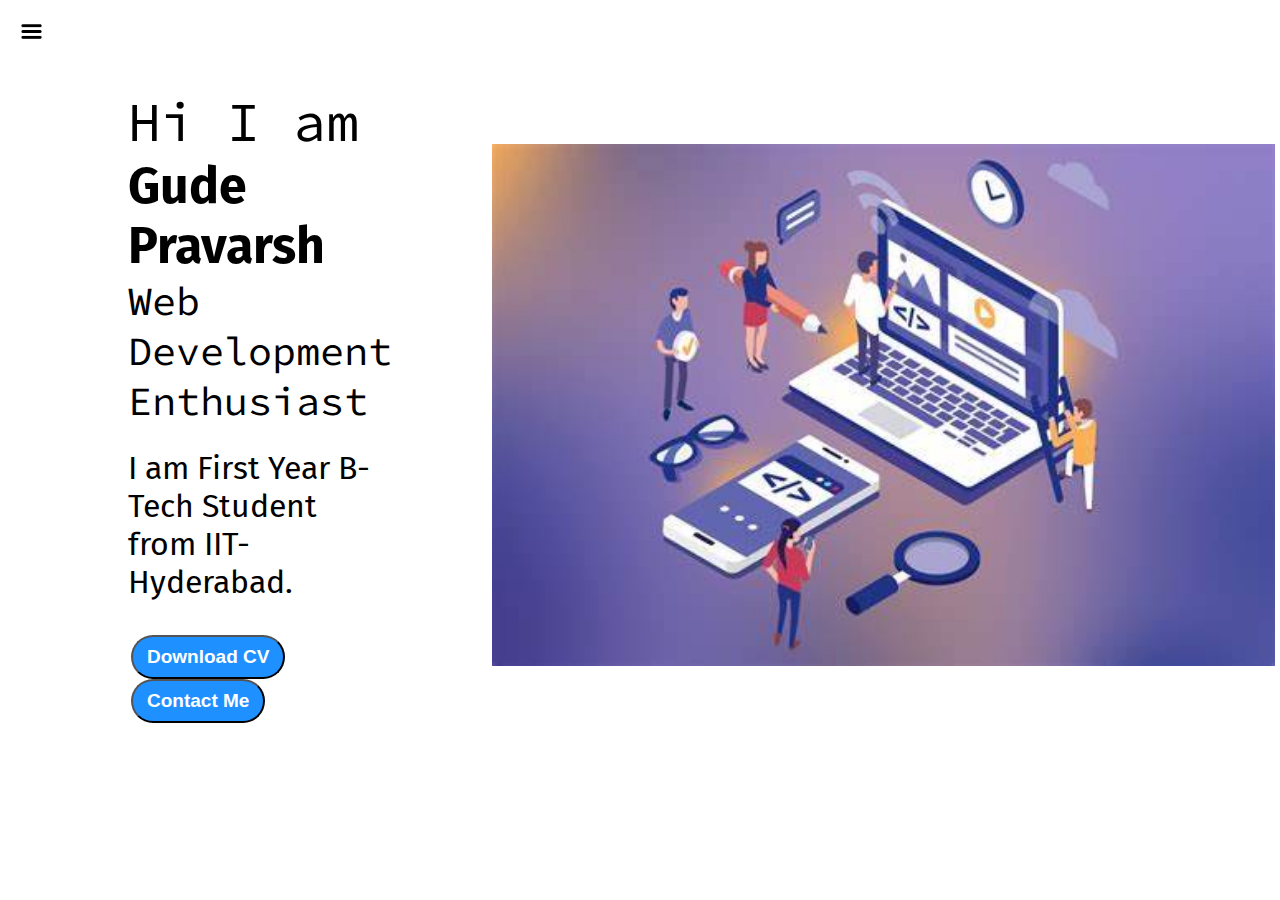
<file: index.html>
<!DOCTYPE html>
<html lang="en">
<head>
    <meta charset="UTF-8">
    <meta http-equiv="X-UA-Compatible" content="IE=edge">
    <meta name="viewport" content="width=device-width, initial-scale=1.0">
    <title>Gude Pravarsh - Web Developer Enthusiast</title>
    <link rel="stylesheet" href="style.css">
    

</head>
<body>
    <div class="container">
     <div class="sidebar sidebarGo">
         <nav>
             <ul>
                 <li><a href="/">Home</a></li>
                 <li><a href="/intro.html">My intro</a></li>
                 
                 <li><a href="/Blog.html">Blog</a></li>
                 <li><a href="/Contact.html">Contact Me</a></li>
             </ul>
         </nav>
     </div>
     <div class="main">
        <div class="hamburger">
            <img class="ham" src="ham.png" alt="" width="23px">
            <img class="cross" src="cross.png" alt="" width="23px">
        </div>
         <div class="infoContainer">
            <div class="devinfo">
                <div class="hello">Hi I am</div>
                <div class=" name"> Gude Pravarsh</div>
                <div class=" about"> Web Development Enthusiast</div>
                <div class="moreabout">I am First Year B-Tech Student from IIT-Hyderabad.</div>
                <div class="buttons">
                    <a href="/cv.txt" target="_blank">
                    <button class="btn">Download CV</button></a>
                    <a href="/Contact.html"><button class="btn">Contact Me</button></a>
                </div>
            </div>
            <div class="devPic"><img src="dev.png" alt="Gude Pravarsh"></div>
         </div>
     </div>
    </div>
    <script src="script.js"></script>
</body>
</html>
</file>
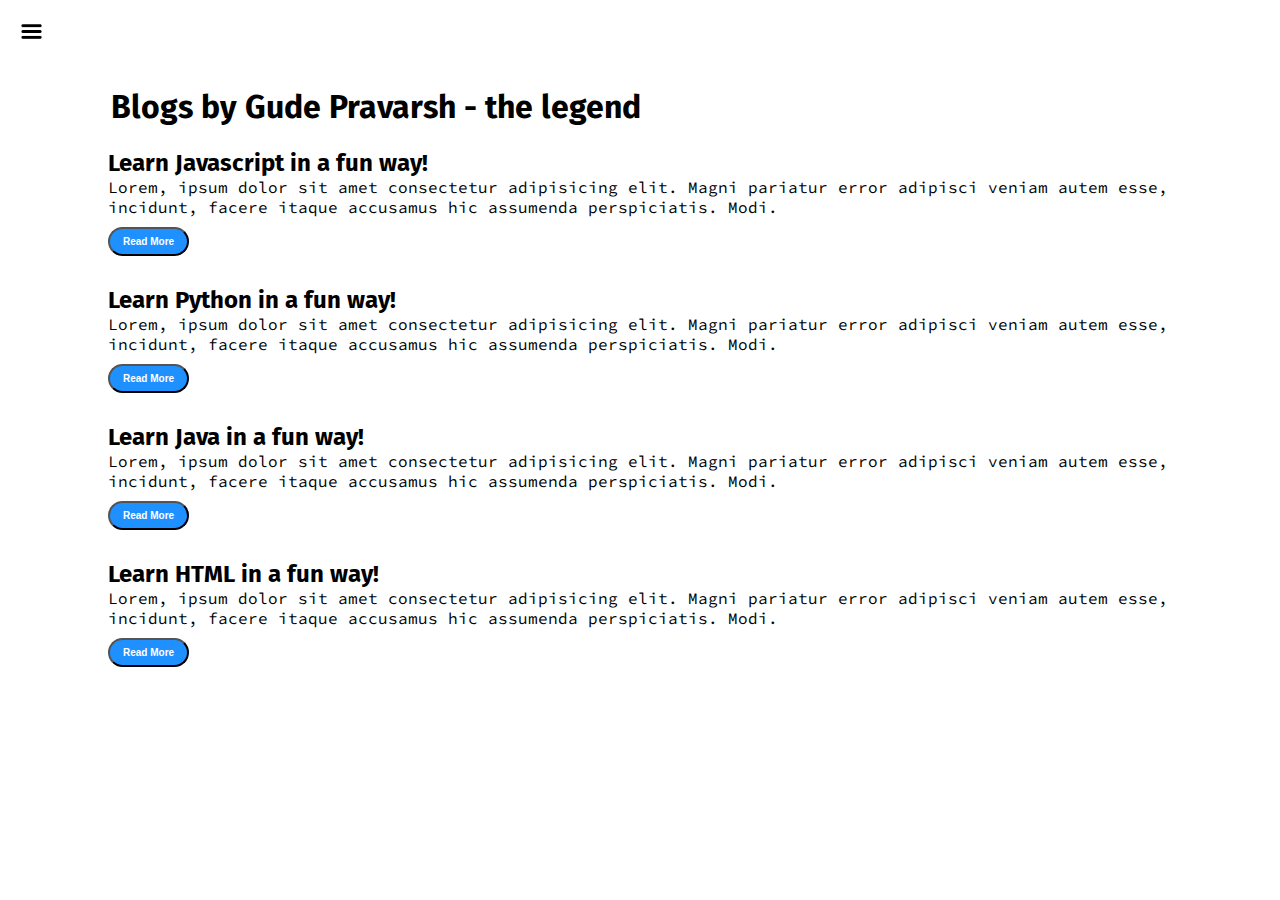
<file: Blog.html>
<!DOCTYPE html>
<html lang="en">
<head>
    <meta charset="UTF-8">
    <meta http-equiv="X-UA-Compatible" content="IE=edge">
    <meta name="viewport" content="width=device-width, initial-scale=1.0">
    <title>Gude Pravarsh - Web Developer Enthusiast</title>
    <link rel="stylesheet" href="style.css">

</head>
<body>
    <div class="container">
     <div class="sidebar sidebarGo">
         <nav>
             <ul>
                 <li><a href="/">Home</a></li>
                 <li><a href="/intro.html">My intro</a></li>
                 
                 <li><a href="/Blog.html">Blog</a></li>
                 <li><a href="/Contact.html">Contact Me</a></li>
             </ul>
         </nav>
     </div>
     <div class="main">
        <div class="hamburger">
            <img class="ham" src="ham.png" alt="" width="23px">
            <img class="cross" src="cross.png" alt="" width="23px">
        </div>
         <div class="blogContainer">
            <h1>Blogs by Gude Pravarsh - the legend</h1>
            <div class="blogItem">
                <h2>Learn Javascript in a fun way!</h2>
                <p>
                    Lorem, ipsum dolor sit amet consectetur adipisicing elit. Magni pariatur error adipisci veniam autem esse, incidunt, facere itaque accusamus hic assumenda perspiciatis. Modi.
                </p>
                <button class="btn btn-sm">Read More</button>
            </div>
            <div class="blogItem">
                <h2>Learn Python in a fun way!</h2>
                <p>
                    Lorem, ipsum dolor sit amet consectetur adipisicing elit. Magni pariatur error adipisci veniam autem esse, incidunt, facere itaque accusamus hic assumenda perspiciatis. Modi.
    
                </p>
                <button class="btn btn-sm">Read More</button>
            </div>
            <div class="blogItem">
                <h2>Learn Java in a fun way!</h2>
                <p>
                    Lorem, ipsum dolor sit amet consectetur adipisicing elit. Magni pariatur error adipisci veniam autem esse, incidunt, facere itaque accusamus hic assumenda perspiciatis. Modi.
    
                </p>
                <button class="btn btn-sm">Read More</button>
            </div>
            <div class="blogItem">
                <h2>Learn HTML in a fun way!</h2>
                <p>
                    Lorem, ipsum dolor sit amet consectetur adipisicing elit. Magni pariatur error adipisci veniam autem esse, incidunt, facere itaque accusamus hic assumenda perspiciatis. Modi.
    
                </p>
                <button class="btn btn-sm">Read More </button>
            </div>
           
         </div>
     </div>
     </div>
     <script src="script.js"></script>  
</body>
</html>
</file>
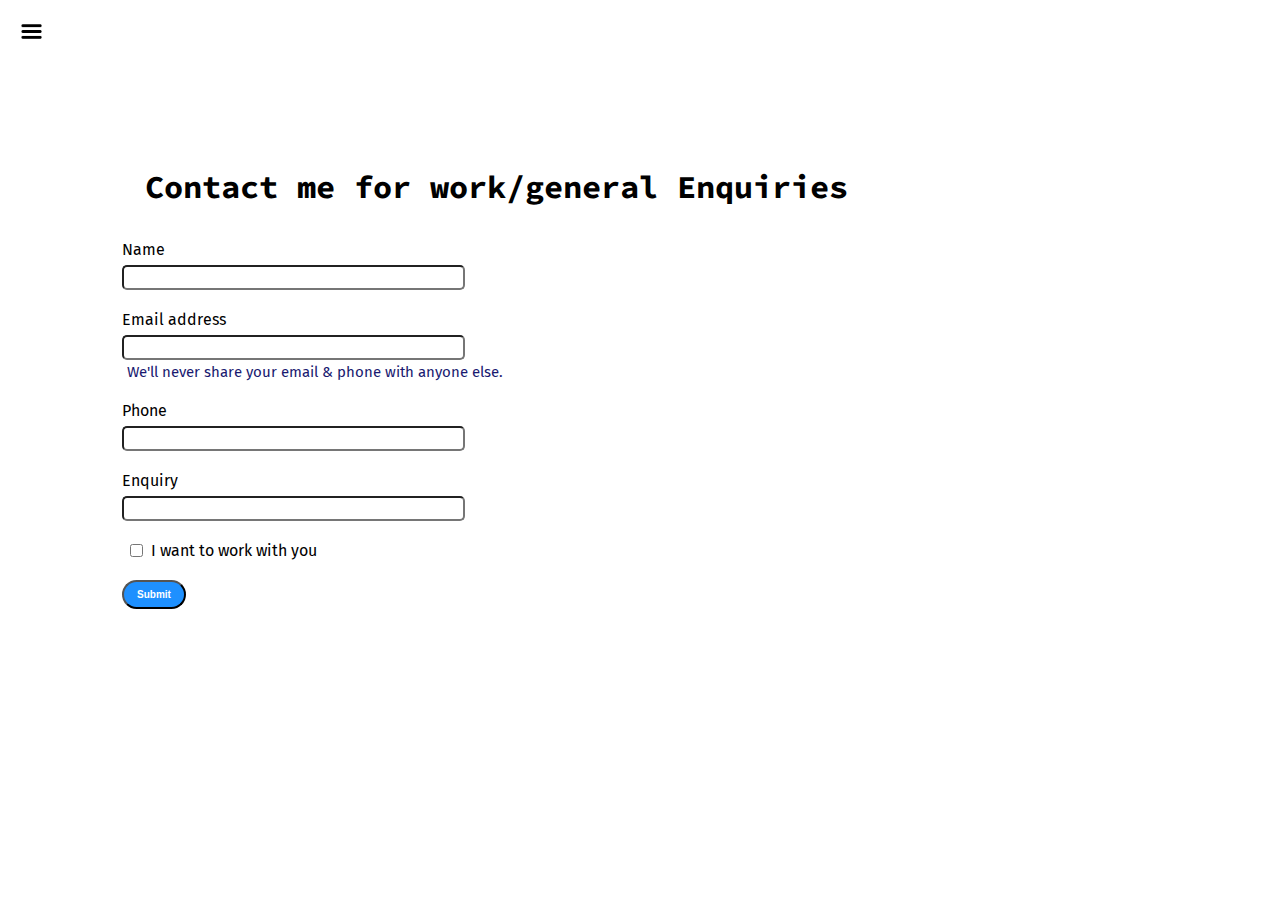
<file: Contact.html>
<!DOCTYPE html>
<html lang="en">
<head>
    <meta charset="UTF-8">
    <meta http-equiv="X-UA-Compatible" content="IE=edge">
    <meta name="viewport" content="width=device-width, initial-scale=1.0">
    <title>Gude Pravarsh - Web Developer Enthusiast</title>
    <link rel="stylesheet" href="style.css">

</head>
<body>
    <div class="container">
     <div class="sidebar sidebarGo">
         <nav>
             <ul>
                 <li><a href="/">Home</a></li>
                 <li><a href="/intro.html">My intro</a></li>
                 
                 <li><a href="/Blog.html">Blog</a></li>
                 <li><a href="/Contact.html">Contact Me</a></li>
             </ul>
         </nav>
     </div>
      <div class="main">
        <div class="hamburger">
          <img class="ham" src="ham.png" alt="" width="23px">
          <img class="cross" src="cross.png" alt="" width="23px">
      </div>
         <div class="contactform">
            <h1>Contact me for work/general Enquiries</h1>
            <form action="thank.html" method="post">
                <div class="mb-3">
                  <label for="Email" class="form-label">Name</label>
                  <input type="name" class="form-control" id="email" aria-describedby="emailHelp">
                  
                </div>
                <div class="mb-3">
                  <label for="Email" class="form-label">Email address</label>
                  <input type="email" class="form-control" id="Email" aria-describedby="emailHelp">
                  <div id="emailHelp" class="form-text">We'll never share your email & phone with anyone else.</div>
                </div>
                <div class="mb-3">
                  <label for="Phone" class="form-label">Phone</label>
                  <input type="Phone" class="form-control" id="Phone">
                </div>
                <div class="mb-3">
                  <label for="Phone" class="form-label">Enquiry</label>
                  <input type="Phone" class="form-control" id="Phone">
                </div>
                <div class="mb-3" id="form-check">
                  <input type="checkbox" class="form-check-input" id="isclient">
                  <label class="form-check-label" for="isclient">I want to work with you</label>
                </div>
                <button type="submit" class="btn btn-sm">Submit
                    <script>
                      document.querySelector("form").addEventListener("submit", function(event) {
                        event.preventDefault();
                        window.open("thank.html");
                      });
                    </script>
                </button>
               
                
                
                
              </form>
              
      </div>
     </div>
    </div>
    <script src="script.js"></script>
    
</body>
</html>
</file>
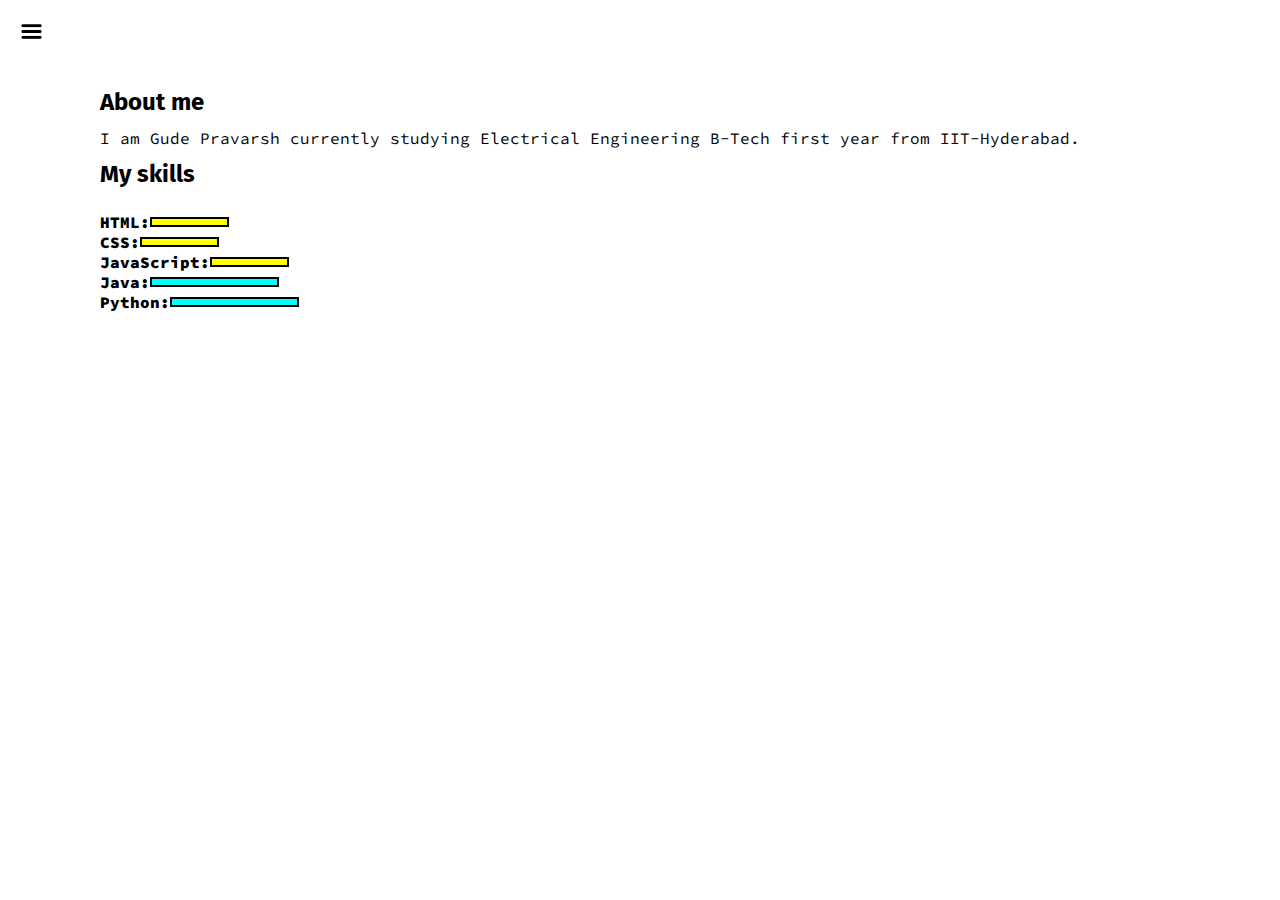
<file: intro.html>
<!DOCTYPE html>
<html lang="en">

<head>
    <meta charset="UTF-8">
    <meta http-equiv="X-UA-Compatible" content="IE=edge">
    <meta name="viewport" content="width=device-width, initial-scale=1.0">
    <title>Gude Pravarsh - Web Developer Enthusiast</title>
    <link rel="stylesheet" href="style.css">

</head>

<body>
    <div class="container">
        <div class="sidebar sidebarGo">
            <nav>
                <ul>
                    <li><a href="/">Home</a></li>
                    <li><a href="/intro.html">My intro</a></li>
                  
                    <li><a href="/Blog.html">Blog</a></li>
                    <li><a href="/Contact.html">Contact Me</a></li>
                </ul>
            </nav>
        </div>
        <div class="main">
            <div class="hamburger">
                <img class="ham" src="ham.png" alt="" width="23px">
                <img class="cross" src="cross.png" alt="" width="23px">
            </div>
            <div class="intro">
                
            

            <h2>About me</h2>
            <p>I am Gude Pravarsh currently studying Electrical Engineering B-Tech first year from IIT-Hyderabad.</p>
            <h2>My skills</h2>
            <div class="skillContainer">
                <div class="skillItem">HTML:<div class="skill t5"></div></div>
                <div class="skillItem">CSS:<div class="skill t5"></div></div>
                <div class="skillItem">JavaScript:<div class="skill t5"></div></div>
                <div class="skillItem">Java:<div class="skill fifty"></div></div>
                <div class="skillItem">Python:<div class="skill fifty"></div></div>


            </div>
            </div>
        </div>
    </div>
    <script src="script.js"></script>
</body>

</html>
</file>
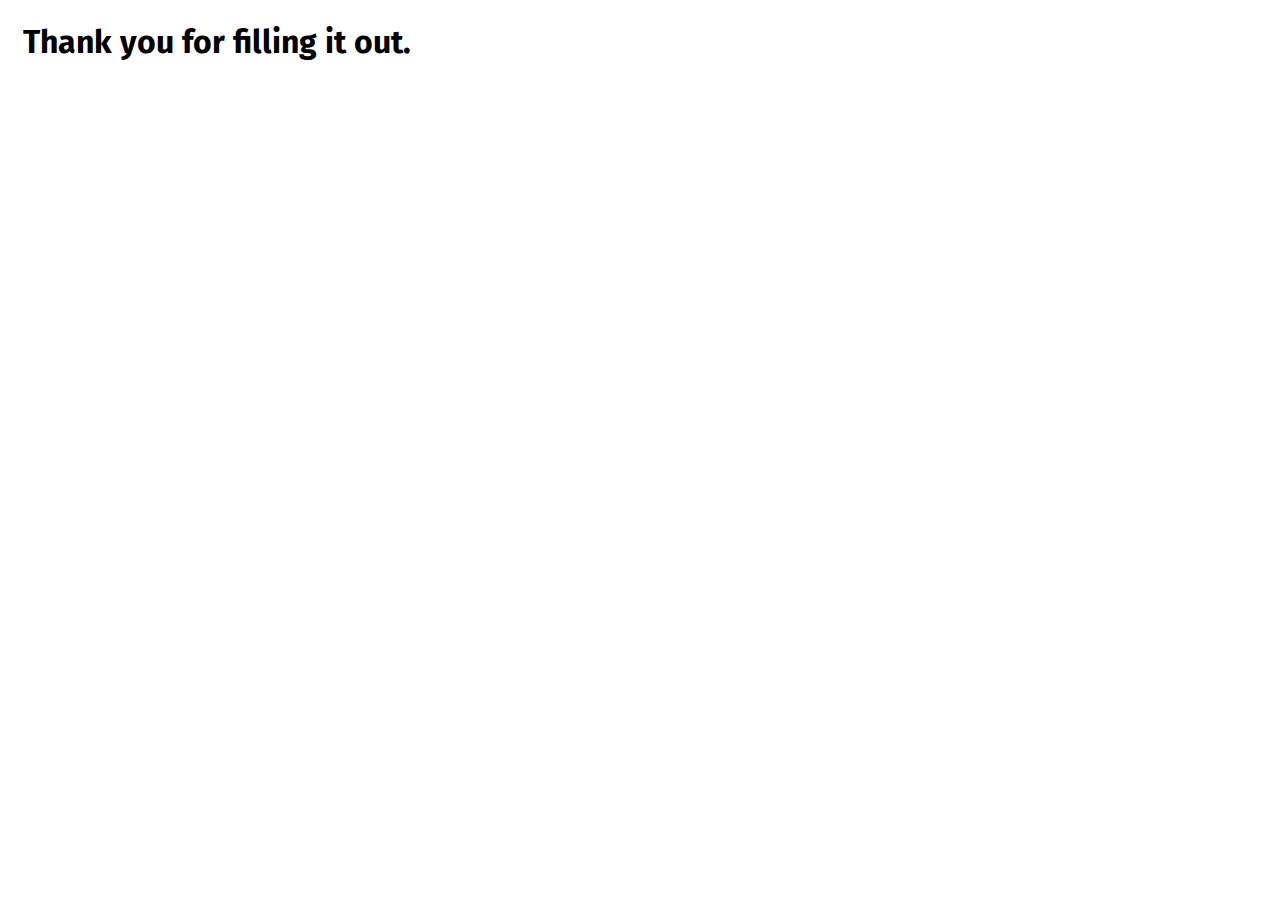
<file: thank.html>
<!DOCTYPE html>
<html lang="en">
  <head>
    <meta charset="UTF-8">
    <meta http-equiv="X-UA-Compatible" content="IE=edge">
    <meta name="viewport" content="width=device-width, initial-scale=1.0">
    <title>Gude Pravarsh - Web Developer enthusiast.</title>
    <link rel="stylesheet" href="style.css">
  </head> 
  <p>
    <h1>Thank you for filling it out.</h1>
  </p>


</html>
</file>
<file: style.css>
@import url('https://fonts.googleapis.com/css2?family=Fira+Sans&display=swap');
@import url('https://fonts.googleapis.com/css2?family=Fira+Sans&family=Source+Code+Pro:wght@300&display=swap');
*{
    margin: 0;
    padding: 0;
}
.sidebar{
    background-color: rgb(168, 160, 160); 
    font-family: 'fira sans', sans-serif;
    height : 100vh;
    position : absolute;
    transition: transform 0.3s ease-in;

}

.sidebar nav{
    padding : 45px;

    
}
.sidebar nav li{
    list-style: none;
    font-size: 20px;
    padding : 33px 0;
}
.sidebar nav li a{
    text-decoration: none;
    color : white ;
}
.main{
   /* background-color: yellow; */  
    width : 100vw;
}
.container{
    display :flex;
}
.infoContainer{
 /* background-color: rgb(202, 27, 88) ;*/ 
    height : 58vh;
    width : 80vw;
    margin: 144px auto;
    display : flex;
    justify-content: space-around;

} 
.devinfo{
    display : flex;
    justify-content: center;
    flex-direction : column;
    font-family: 'Source Code Pro', monospace;
}
.hello{
    font-size: 55px;
}

.name{
    font-size: 50px;
    font-weight: bold;
    font-family: 'fira sans', sans-serif;
}
.about{
    font-size: 40px;
}
.moreabout{
    font-size: 32px;
    margin-top: 23px;
    font-family: 'fira sans', sans-serif;
}
.buttons{
    margin-top: 34px;

}
.btn{
    padding : 9px 14px;
    border-radius : 22px;
    color : white;
    background-color : dodgerblue;
    font-weight : bold;
    font-size : 19px;
    margin : 0 3px;
    cursor : pointer;
}
.btn-sm{
    margin: 10px 0;
    padding: 7px 13px;
    font-size: 10px;
}
.btn:hover{
    color : dodgerblue;
    background-color : white;
}
.devPic img{
    height : 58vh;
    margin-left: 100px;
}
.contactform {
    padding: 0 34px;
    padding-top: 144px;
    font-family: 'Fira sans', sans-serif;
    margin : 0 88px;
   
}
.contactform h1{
    font-family: 'Source Code Pro', monospace;
    padding :12 px 0; 

}
.contactform form div{
    padding : 10px 0;
    display: flex;
    flex-direction: column;
}
.contactform form div input{
    
    width: 26vw; 
    border-radius: 5px;
    margin: 6px 0 0;
    padding: 3px;

}  
#emailHelp{
    font-size: 15px;
    color: midnightblue;
    margin: 0 5px;
    padding: 3px 0 0 0;
}
#form-check{
    flex-direction: row;
}
#form-check  input{
    width: 29px;
    margin: 3px 0;

}

.blogItem {
    margin : 20px;
    font-family: 'Fira sans', sans-serif;

}
.blogContainer{
    margin :  88px;
}

 h1{
    font-family: 'Fira sans', sans-serif;
    margin : 23px

}
 p{
    font-family: 'Source Code Pro', monospace;

}
.intro{
    margin :  88px;
}
.intro h2{
    font-family: 'Fira sans', sans-serif;
    margin : 12px;
 


}
.intro p{
    font-family: 'Source Code Pro', monospace;
    margin : 12px;

}
.skillContainer{
    padding : 12px;

}
.skillItem{
    display : flex;
    align-items: center;
    font-family: 'Source Code Pro', monospace;
    font-weight: 900;

}
.skill{
    width : 265px;
    height : 6px;
    background-color: red;
    border : 2px solid black;

}
.hundred{
    width: 265px;
    background-color: blueviolet;

}
.fifty{
    width: 125px;
    background-color: aqua;

}
.t5{
    width:75px;
    background-color: yellow;
}
.hamburger {
    position: absolute;
    cursor: pointer;
    top: 10px;
    left: 10px
}
.cross{
   margin-left: 145px; 
   margin-top: 2px;
}
.sidebarGo{
    transform: translate(-443px, 0px);
    position : absolute;

}
.ham{
    margin-top : 10px;
    margin-left: 10px;
}
@media (max-width : 1615px){
    .devpic{
        display: none;
    }
    
}
</file>
